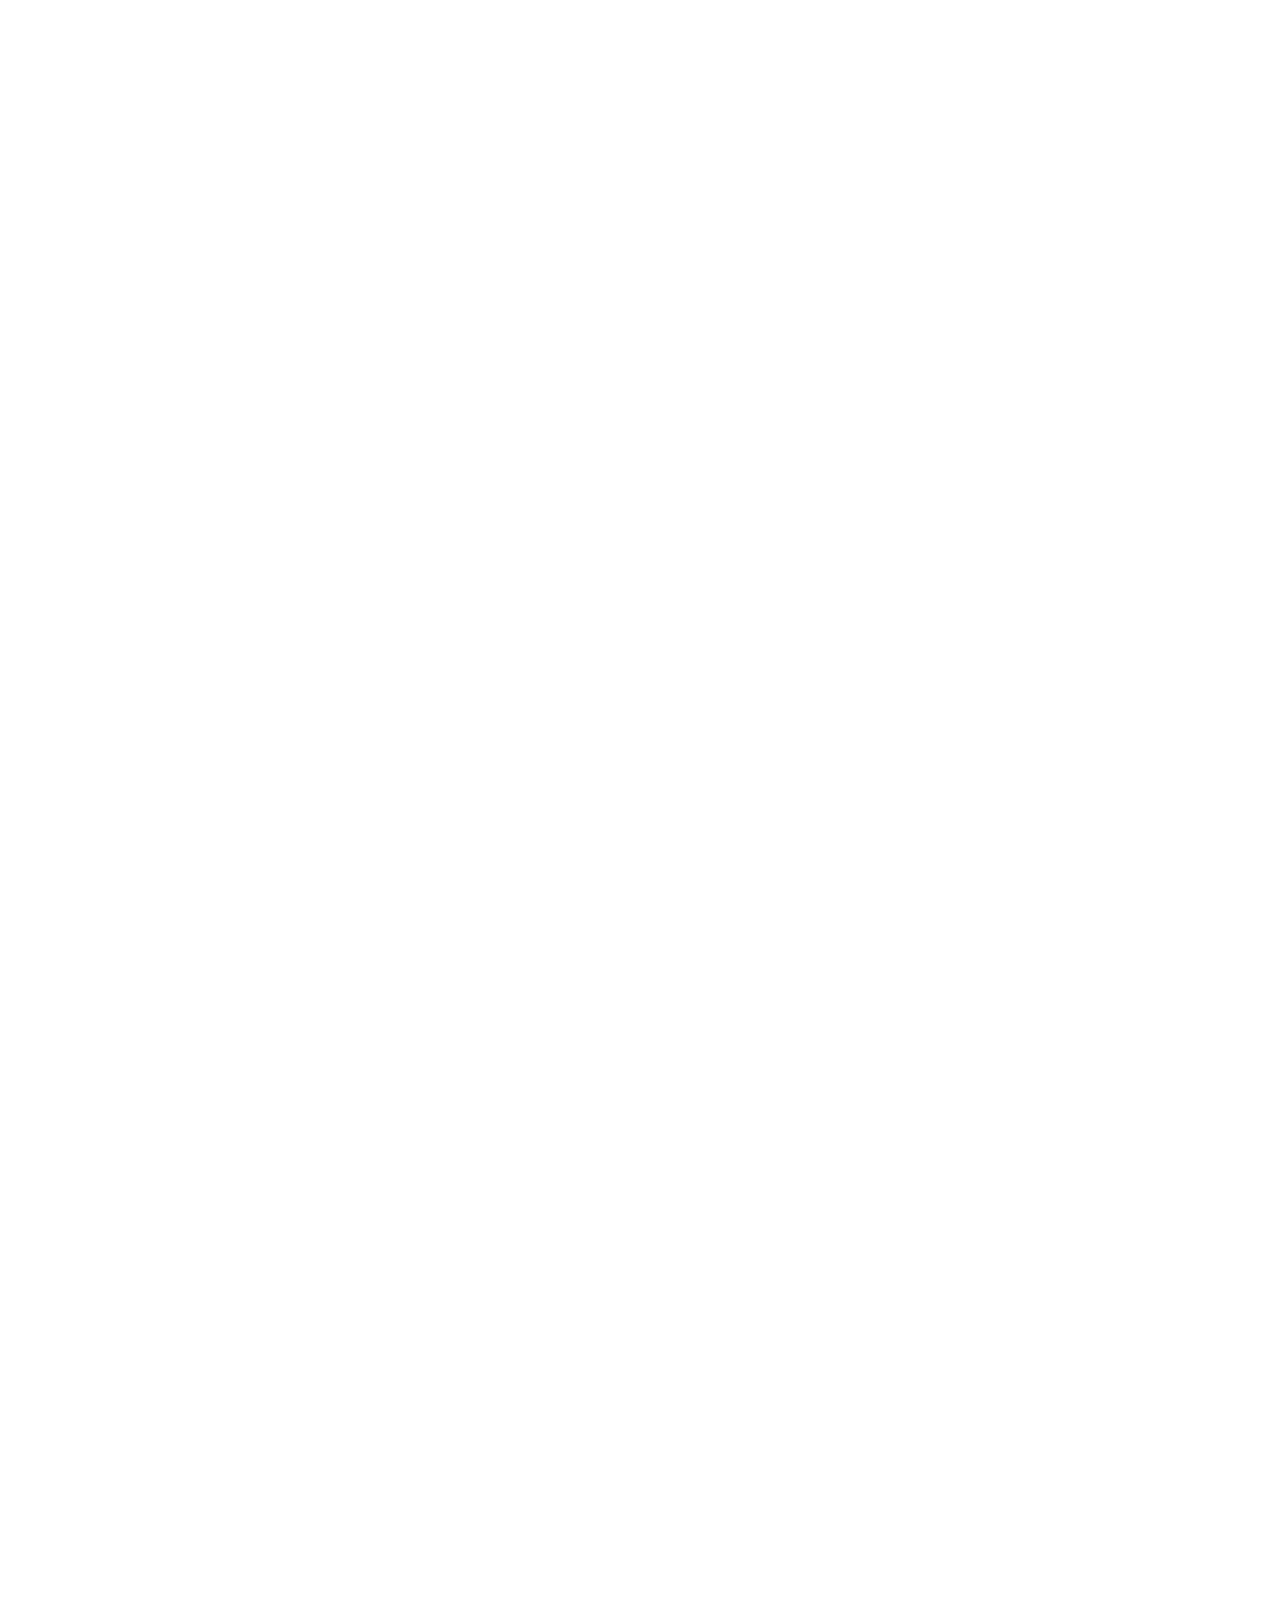
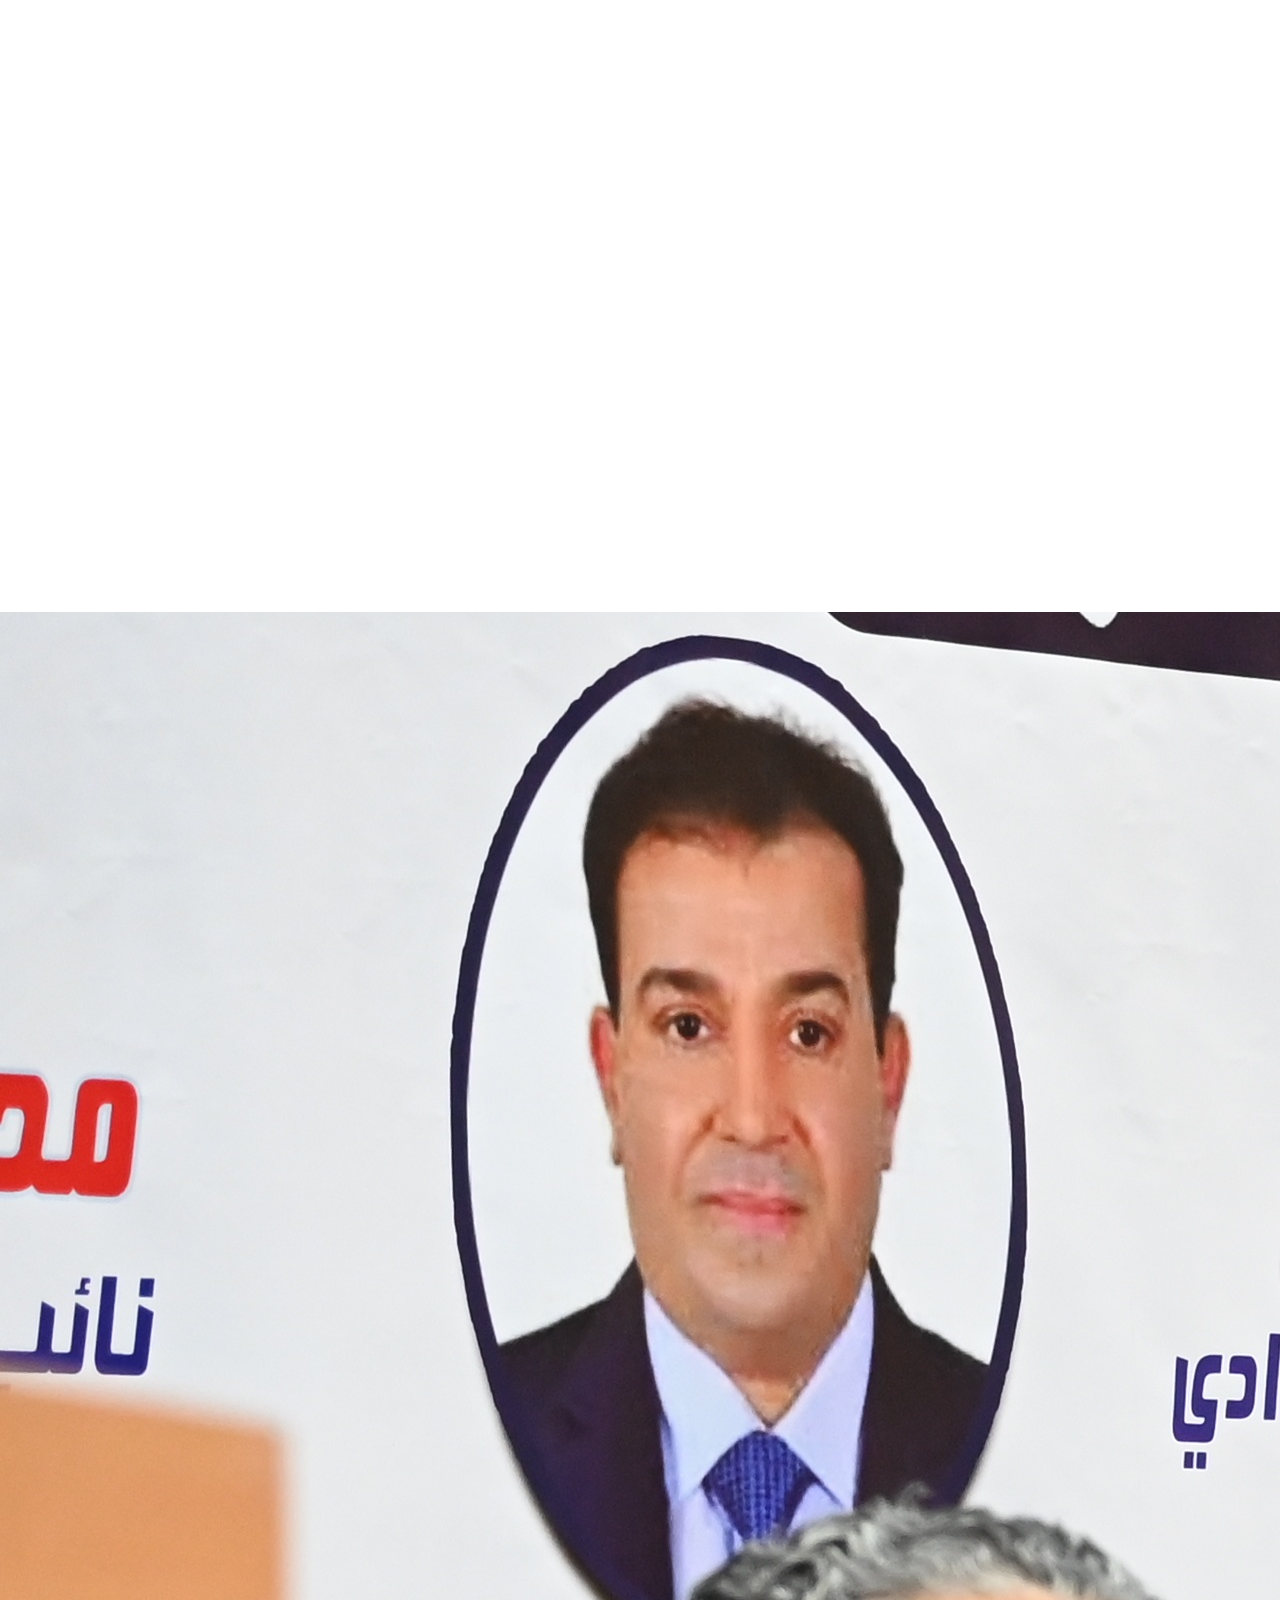
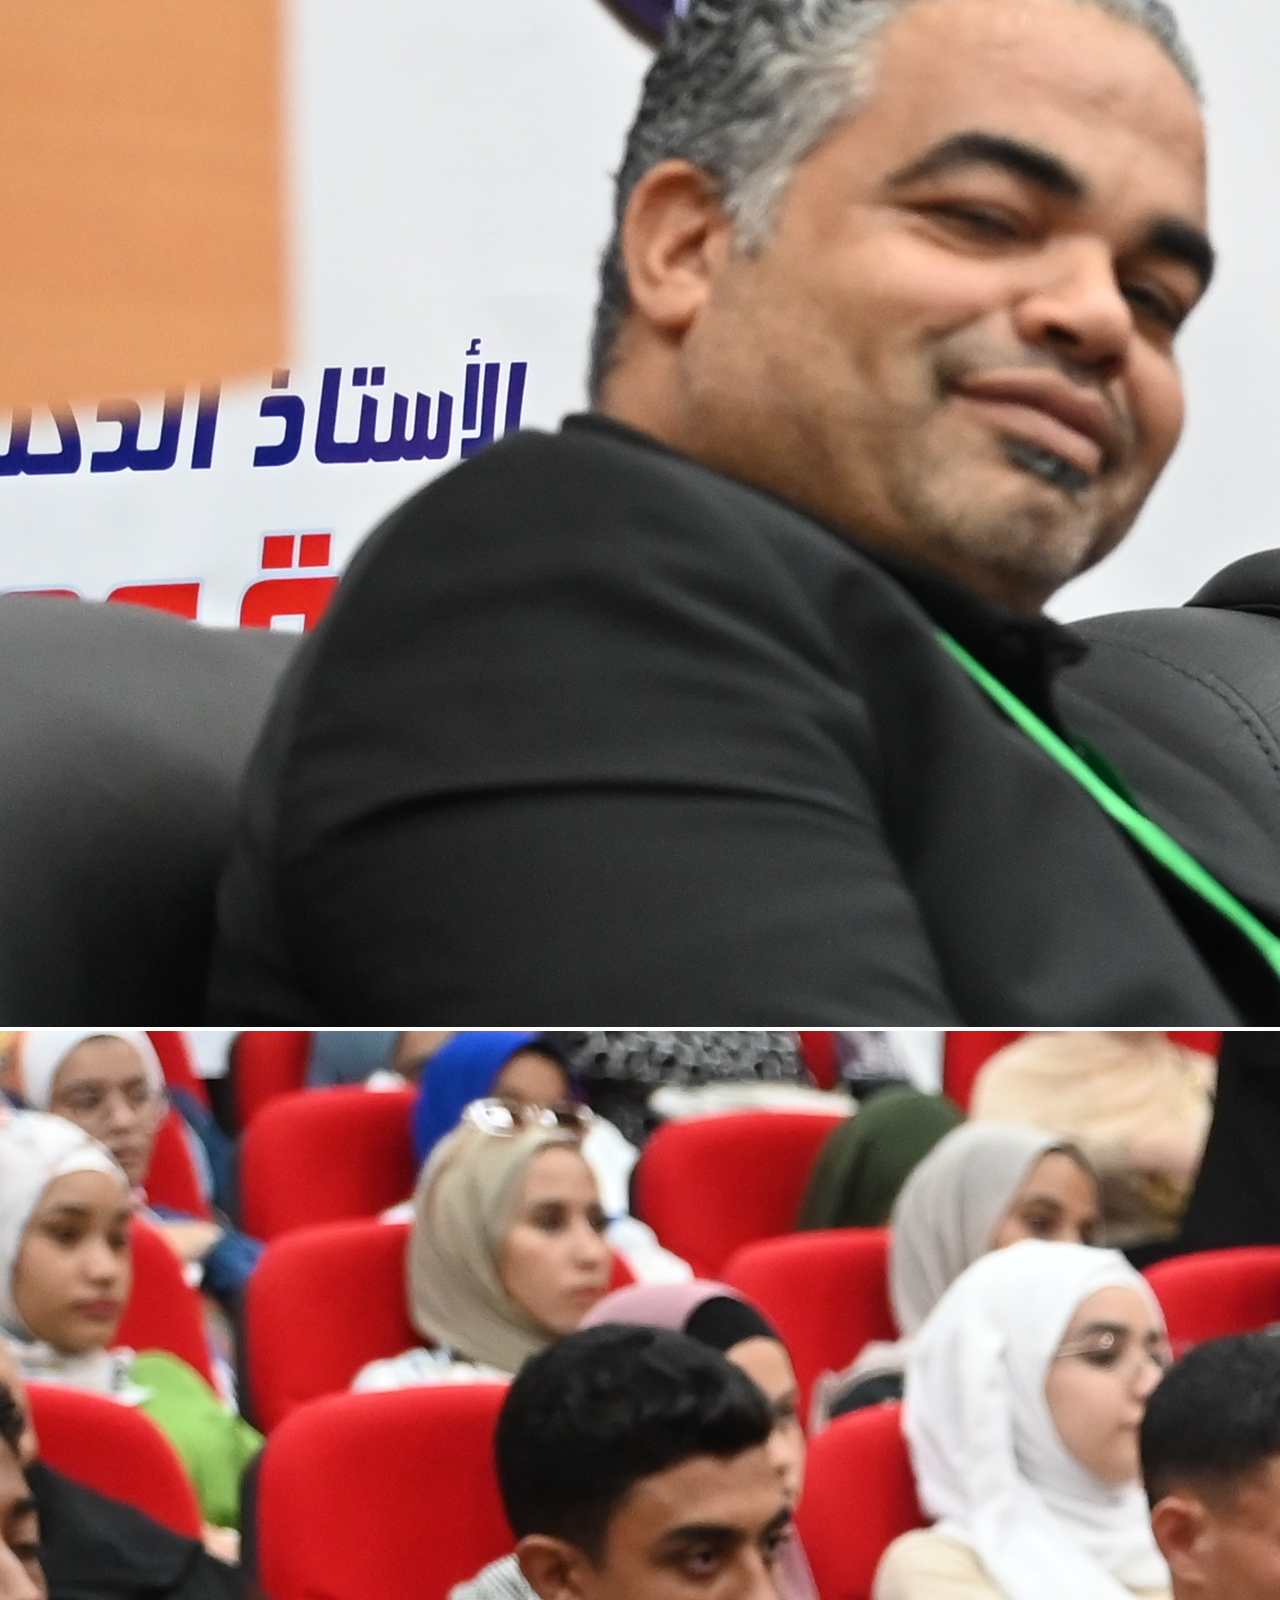
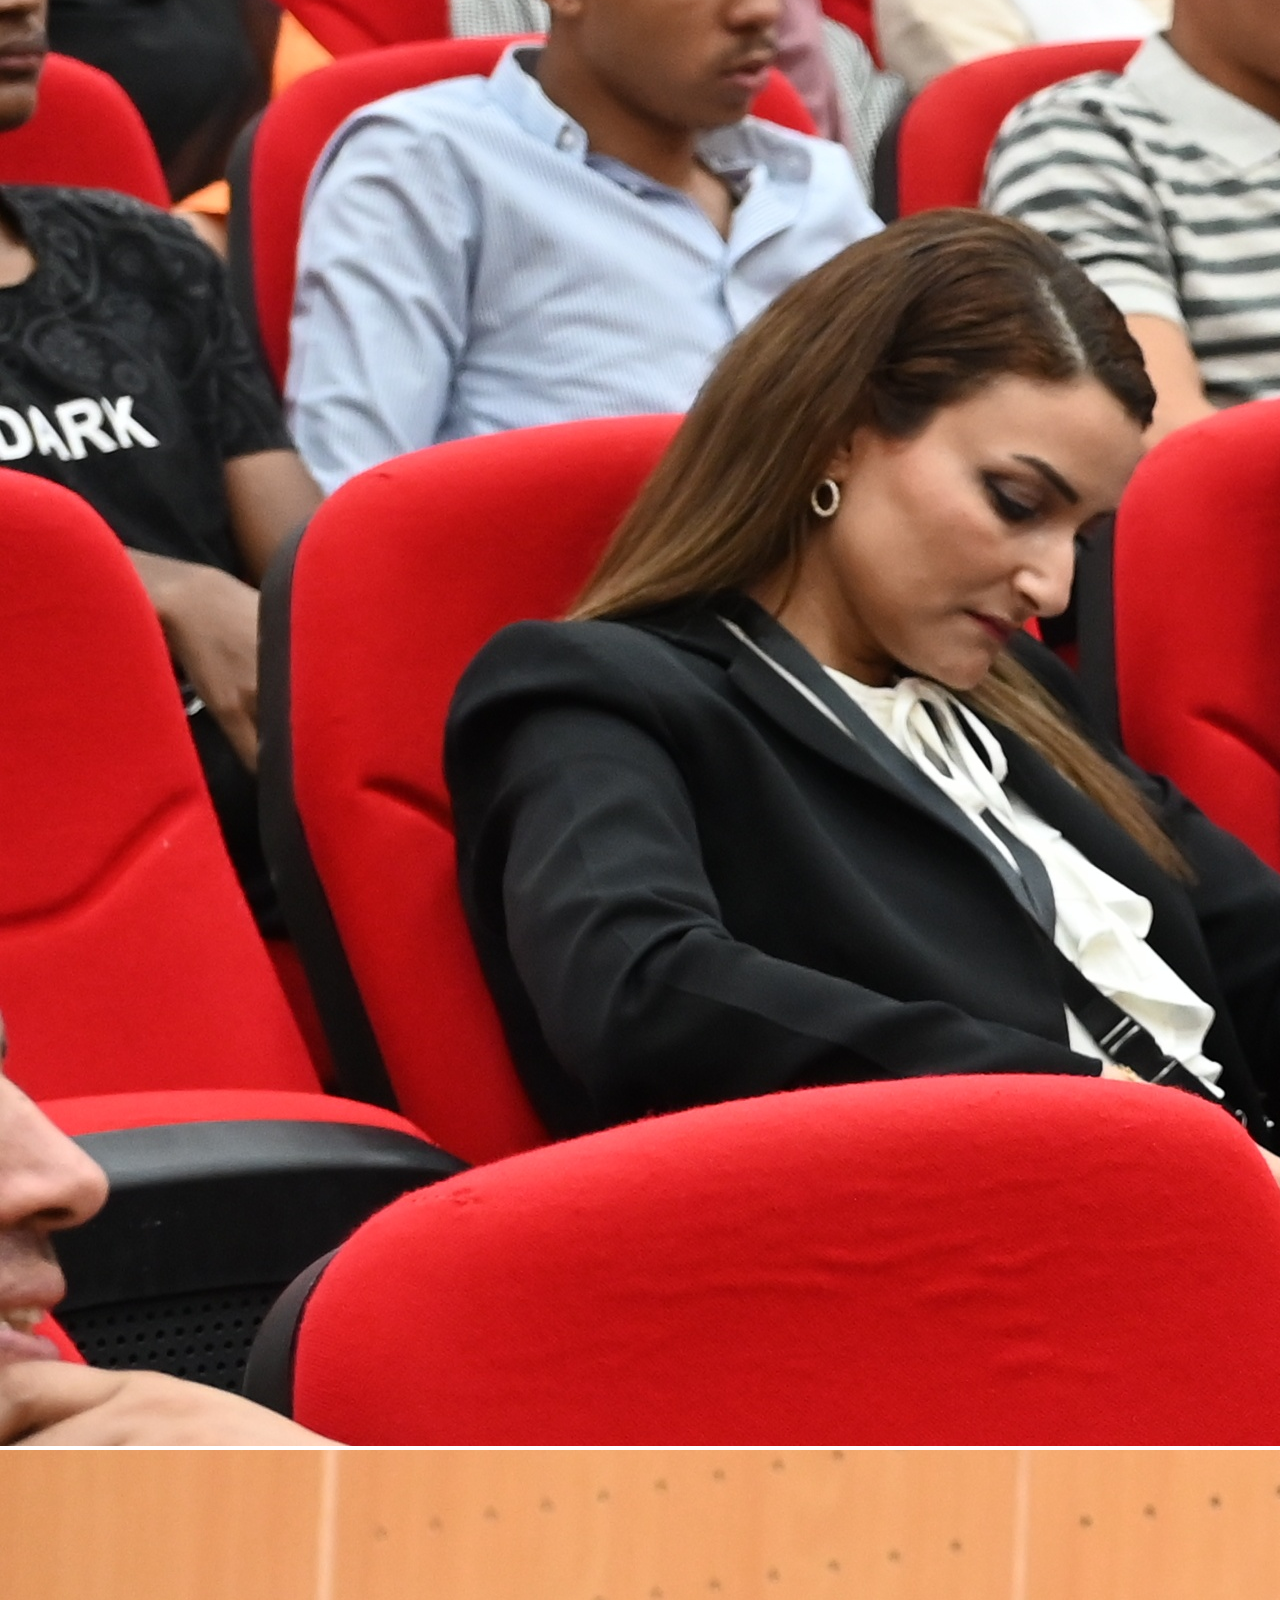
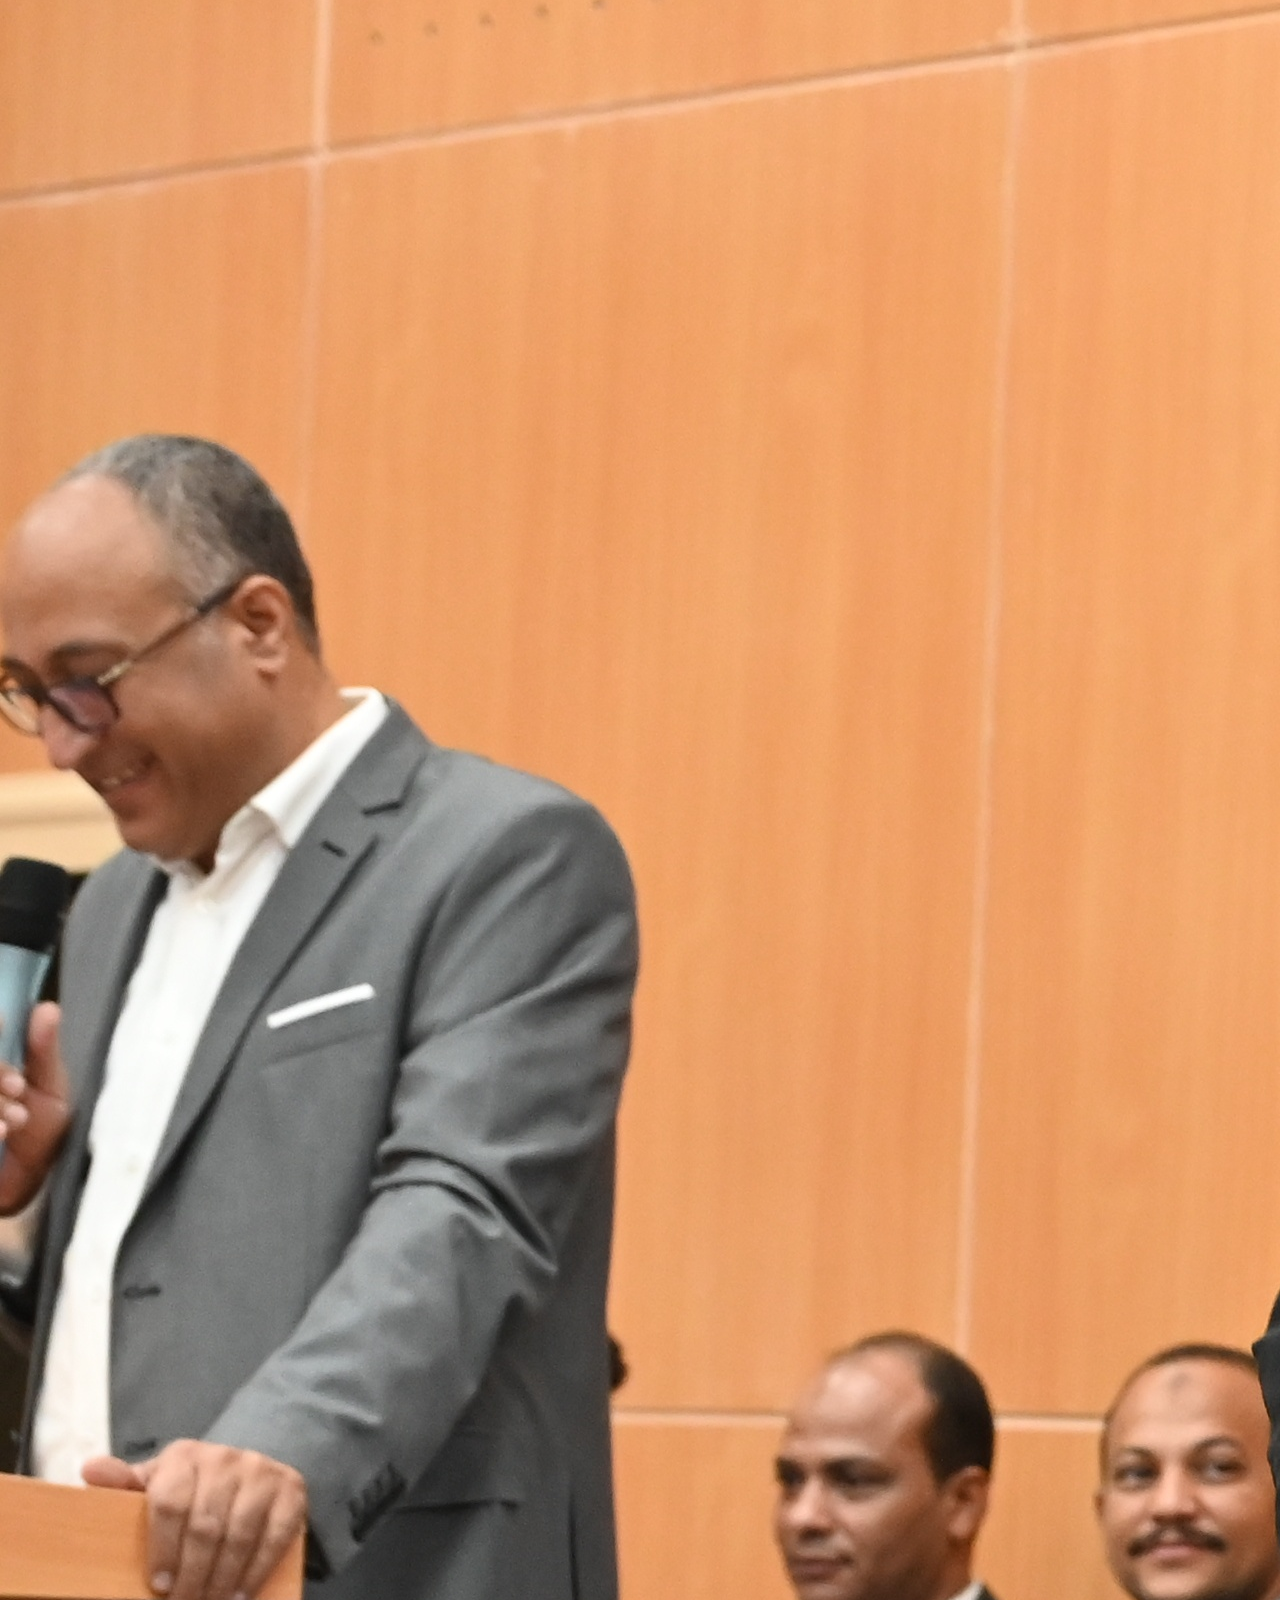
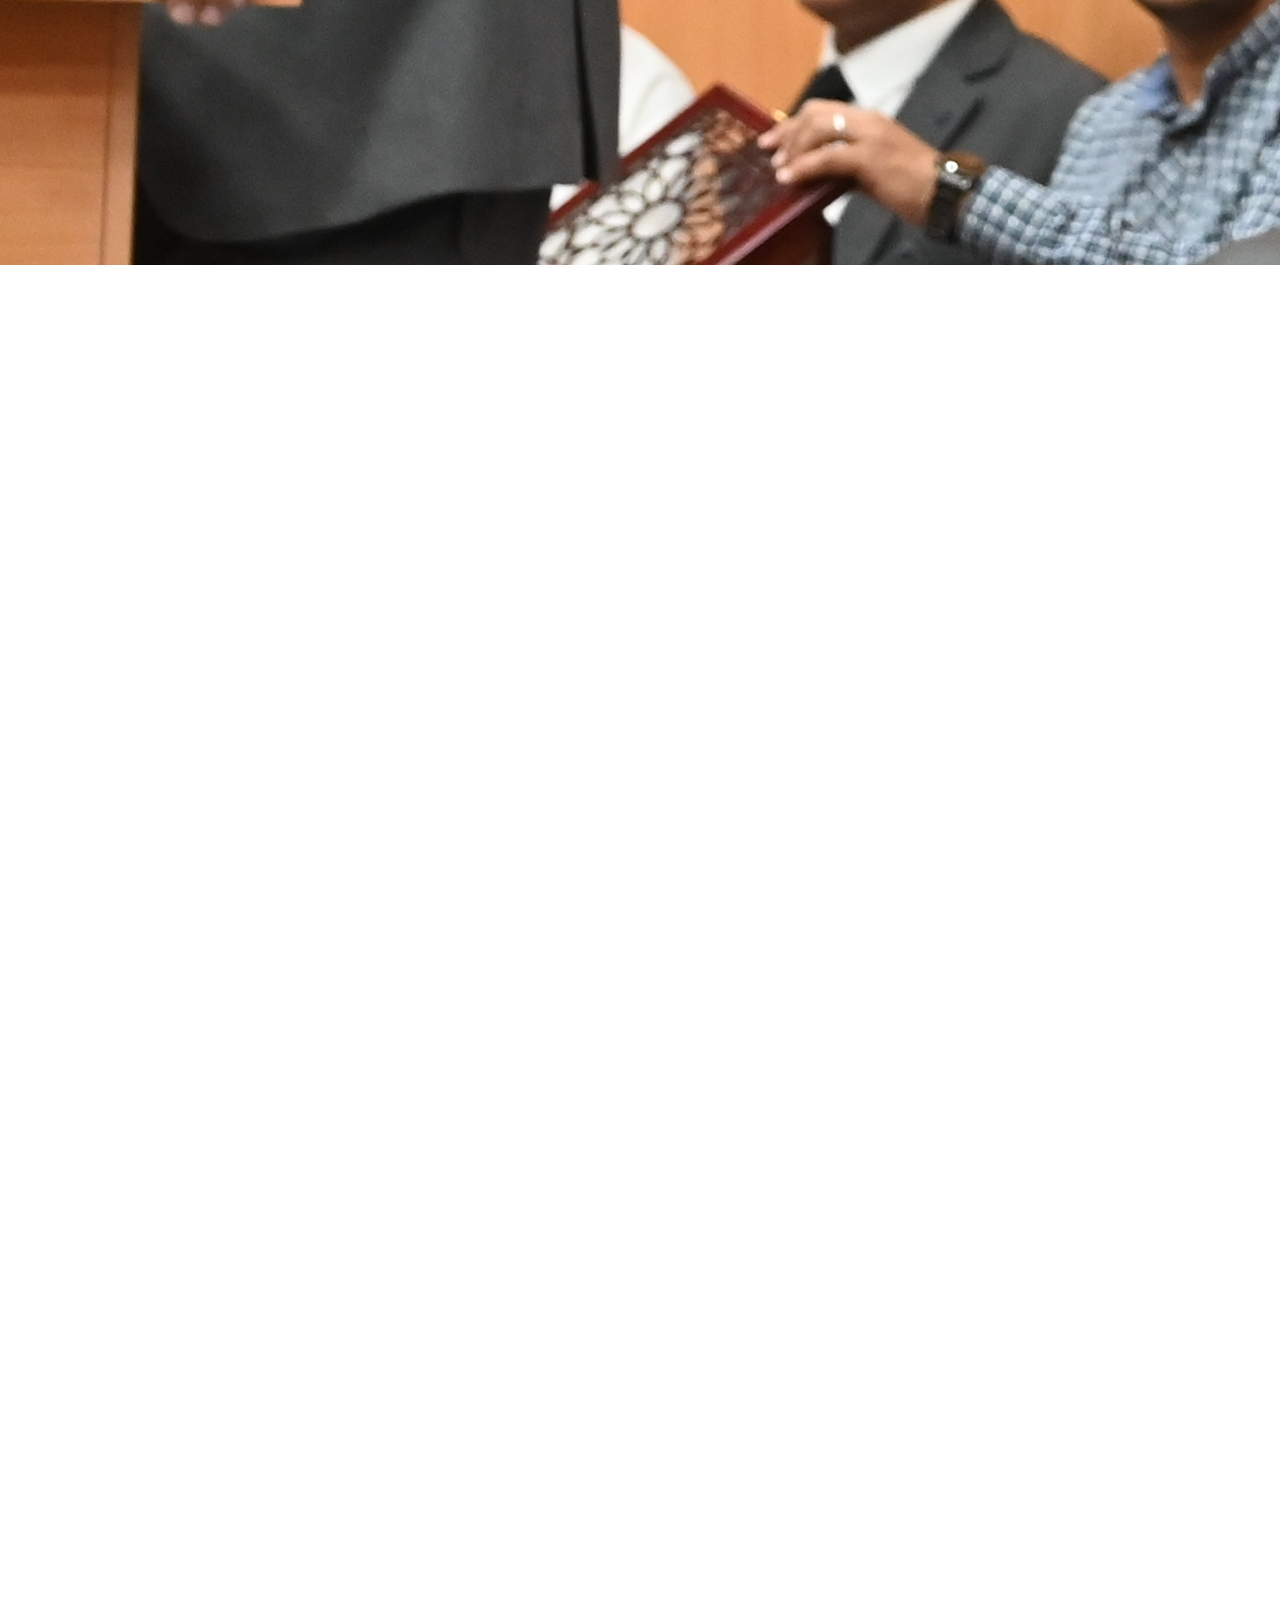
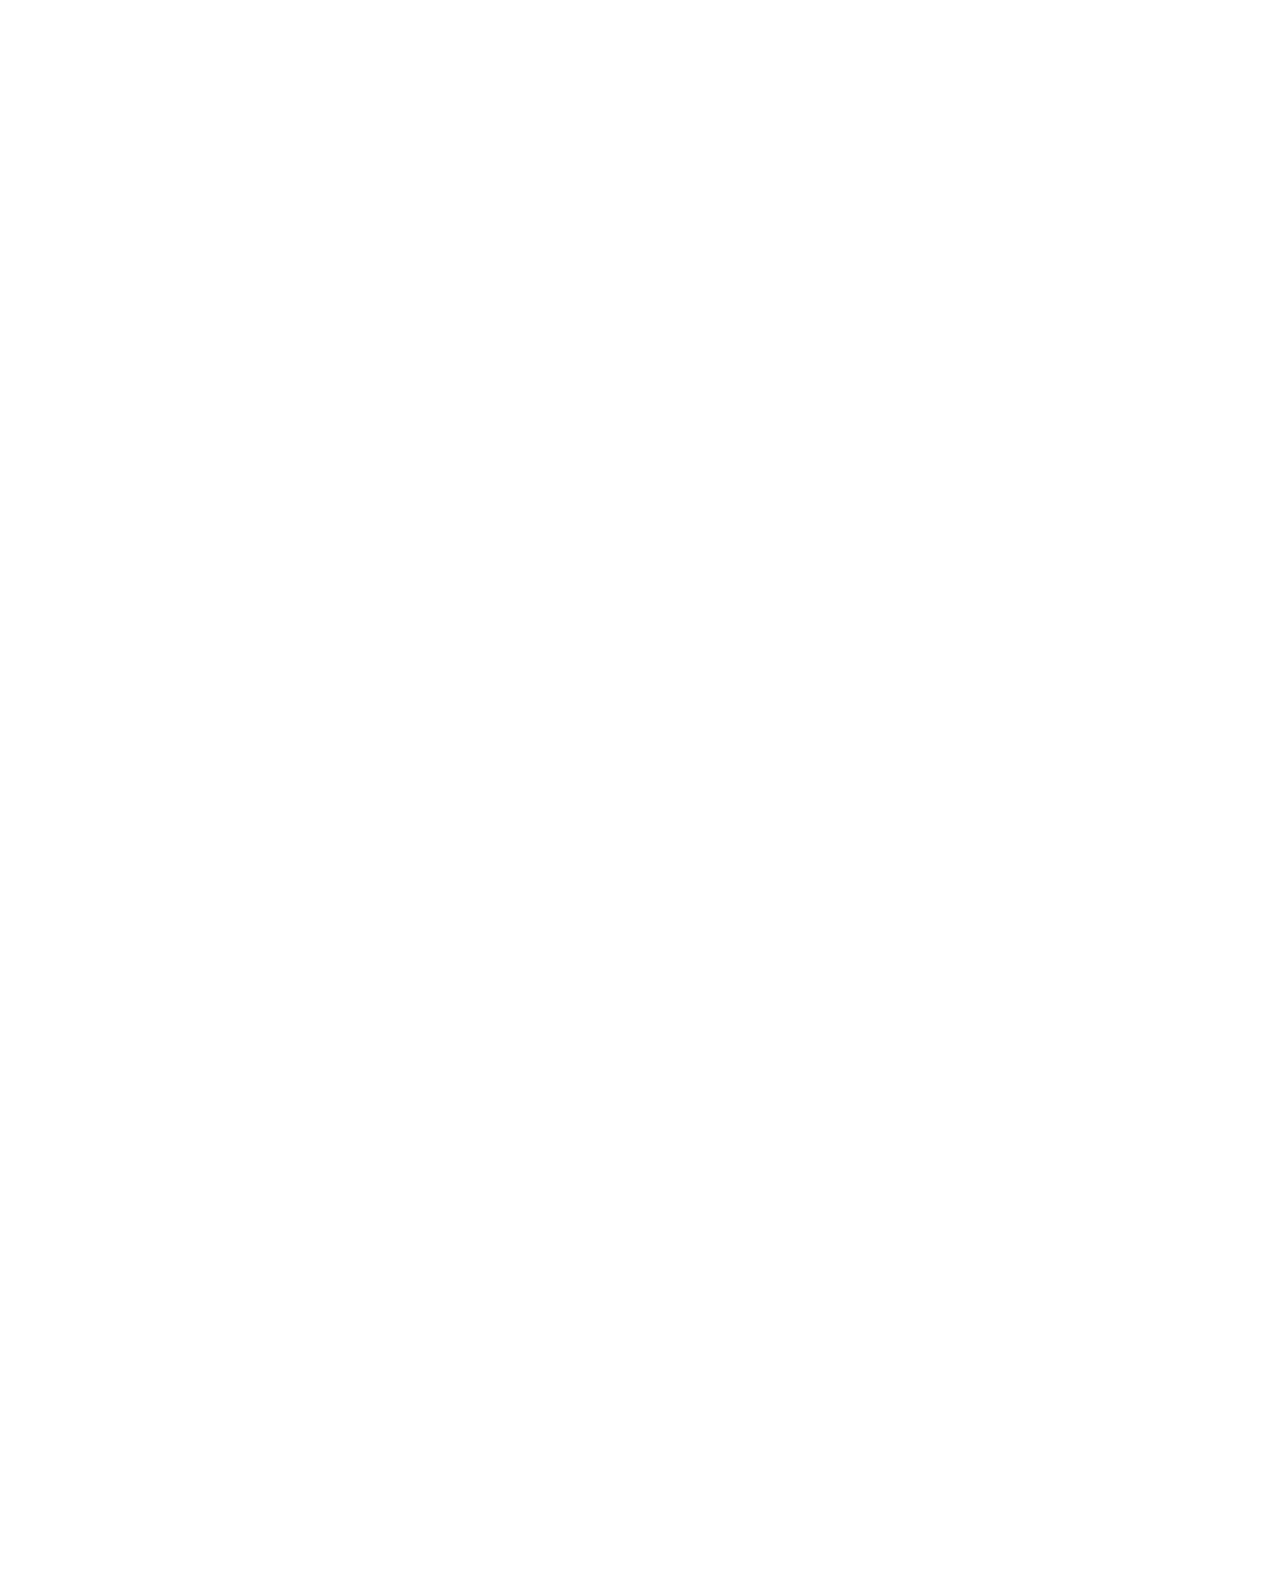
<file: index.html>
<!DOCTYPE html>
<html lang="ar" dir="rtl">
<head>
    <meta charset="UTF-8">
    <!-- <meta name="viewport" content="width=device-width, initial-scale=1.0"> -->
    <link href="https://cdn.jsdelivr.net/npm/bootstrap@5.3.2/dist/css/bootstrap.min.css" rel="stylesheet" integrity="sha384-T3c6CoIi6uLrA9TneNEoa7RxnatzjcDSCmG1MXxSR1GAsXEV/Dwwykc2MPK8M2HN" crossorigin="anonymous">
    <link rel="stylesheet" href="https://cdn.jsdelivr.net/npm/bootstrap-icons@1.11.2/font/bootstrap-icons.min.css">
    <link rel="stylesheet" href="/src/css/index.css">
    <title>Home</title>
</head>
<body>
    <header class="sticky-top">
        <nav>
            <div class="container">
                <div class="row pt-3">
                    <div class="col-md-3 m-auto ms-2">
                        <form class="d-flex">
                            <input class="form-control ms-2" type="search" placeholder="بحث" aria-label="Search">
                            <button class="btn btn-outline-light" type="submit">أبحث</button>
                        </form>
                    </div>
                    <div class="col-md-1">
                        <img class="w-100 w-sm-25" src="/src/img/logos/college-logo.png" alt="لوجو الكلية">
                    </div>
                    <div class="col-md-1">
                        <img class="w-100 w-sm-25" src="/src/img/logos/university-logo.png" alt="لوجو الجامعة">
                    </div>
                </div>
                <div class="row">
                    <div class="col-md-12">
                        <ul class="nav p-0">
                            <li class="nav-item">
                                <a class="nav-link active mx-3 px-4 text-white fs-5 fw-bold" aria-current="page" href="#">الرئيسة</a>
                            </li>
                            <li class="nav-item">
                                <a class="nav-link active mx-3 px-4 text-white fs-5 fw-bold" aria-current="page" href="#">البوم الصور</a>
                            </li>
                            <li class="nav-item">
                                <a class="nav-link active mx-3 px-4 text-white fs-5 fw-bold" aria-current="page" href="#">الاخبار</a>
                            </li>
                            <li class="nav-item">
                                <a class="nav-link active mx-3 px-4 text-white fs-5 fw-bold" aria-current="page" href="#">تواصلوا معنا</a>
                            </li>
                            <li class="nav-item">
                                <a class="nav-link active mx-3 px-4 text-white fs-5 fw-bold" aria-current="page" href="#">الانشطة الطلابية</a>
                            </li>
                        </ul>
                    </div>
                </div>
            </div>
        </nav>
    </header>

    <main>
        <!-- Carousel Slideshow Container -->
        <div id="carouselExampleIndicators" class="carousel slide" data-bs-ride="carousel">
            <div class="carousel-indicators">
                <div data-bs-target="#carouselExampleIndicators" data-bs-slide-to="0" class="active"></div>
                <div data-bs-target="#carouselExampleIndicators" data-bs-slide-to="1"></div>
                <div data-bs-target="#carouselExampleIndicators" data-bs-slide-to="2"></div>
                <div data-bs-target="#carouselExampleIndicators" data-bs-slide-to="3"></div>
                <div data-bs-target="#carouselExampleIndicators" data-bs-slide-to="4"></div>
                <div data-bs-target="#carouselExampleIndicators" data-bs-slide-to="5"></div>
                <div data-bs-target="#carouselExampleIndicators" data-bs-slide-to="6"></div>
            </div>
            <div class="carousel-inner">
                <div class="carousel-item active">
                    <img src="/src/img/slideshow/1.jpg" class="d-block w-100" alt="Slide 1">
                </div>
                <div class="carousel-item">
                    <img src="/src/img/slideshow/2.jpg" class="d-block w-100" alt="Slide 2">
                </div>
                <div class="carousel-item">
                    <img src="/src/img/slideshow/3.jpg" class="d-block w-100" alt="Slide 3">
                </div>
                <div class="carousel-item">
                    <img src="/src/img/slideshow/4.jpg" class="d-block w-100" alt="Slide 4">
                </div>
                <div class="carousel-item">
                    <img src="/src/img/slideshow/5.jpg" class="d-block w-100" alt="Slide 5">
                </div>
                <div class="carousel-item">
                    <img src="/src/img/slideshow/6.jpg" class="d-block w-100" alt="Slide 6">
                </div>
            </div>
            <a class="carousel-control-prev" href="#carouselExampleIndicators" role="button" data-bs-slide="prev">
                <span class="carousel-control-prev-icon" aria-hidden="true"></span>
                <span class="visually-hidden">Previous</span>
            </a>
            <a class="carousel-control-next" href="#carouselExampleIndicators" role="button" data-bs-slide="next">
                <span class="carousel-control-next-icon" aria-hidden="true"></span>
                <span class="visually-hidden">Next</span>
            </a>
        </div>

        <!-- New Container -->
        <div class="row m-auto" style="height: 1000px;">
            <div class="col-md-3 right-navbar">
                <ul class="nav d-block p-0">
                    <li class="nav-item my-2">
                        <a class="nav-link active text-white text-center w-75 m-auto fs-3 fw-bold" aria-current="page" href="#">الرؤية و الرسالة</a>
                    </li>
                    <li class="nav-item my-2">
                        <a class="nav-link active text-white text-center w-75 m-auto fs-3 fw-bold" aria-current="page" href="#">آخر الاخبار</a>
                    </li>
                    <li class="nav-item my-2">
                        <a class="nav-link active text-white text-center w-75 m-auto fs-3 fw-bold" aria-current="page" href="#">الجودة</a>
                    </li>
                    <li class="nav-item my-2">
                        <a class="nav-link active text-white text-center w-75 m-auto fs-3 fw-bold" aria-current="page" href="#">الهيكل التنظيمى</a>
                    </li>
                    <li class="nav-item my-2">
                        <a class="nav-link active text-white text-center w-75 m-auto fs-3 fw-bold" aria-current="page" href="#">اللائحه الرئيسية</a>
                    </li>
                </ul>
            </div>
            <div class="col-md-9">
                <div>
                    <h2 class="text-primary text-center">تعريف الجودة</h2>
                </div>
            </div>
        </div>
    </main>

    <footer>
        <div class="container">
            <div class="row">
                <div class="col-md-12 pb-2 pt-4 text-center text-white">
                    <h2>كلية الحاسبات والذكاء الاصطناعي بالغردقة</h2>
                </div>
            </div>
            <div class="row">
                <div class="col-md-9">
                    <h3 class="text-white mb-5">تواصل معنا</h3>
                    <ul class="nav p-0">
                        <li class="nav-item">
                            <a class="nav-link active p-0 ms-2" aria-current="page" href="#">
                                <svg xmlns="http://www.w3.org/2000/svg" width="35" height="35" fill="white" class="bi bi-facebook" viewBox="0 0 16 16">
                                    <path d="M16 8.049c0-4.446-3.582-8.05-8-8.05C3.58 0-.002 3.603-.002 8.05c0 4.017 2.926 7.347 6.75 7.951v-5.625h-2.03V8.05H6.75V6.275c0-2.017 1.195-3.131 3.022-3.131.876 0 1.791.157 1.791.157v1.98h-1.009c-.993 0-1.303.621-1.303 1.258v1.51h2.218l-.354 2.326H9.25V16c3.824-.604 6.75-3.934 6.75-7.951"/>
                                </svg>
                            </a>
                        </li>
                        <li class="nav-item">
                            <a class="nav-link active p-0 mx-2" aria-current="page" href="#">
                                <svg xmlns="http://www.w3.org/2000/svg" width="35" height="35" fill="white" class="bi bi-instagram" viewBox="0 0 16 16">
                                    <path d="M8 0C5.829 0 5.556.01 4.703.048 3.85.088 3.269.222 2.76.42a3.917 3.917 0 0 0-1.417.923A3.927 3.927 0 0 0 .42 2.76C.222 3.268.087 3.85.048 4.7.01 5.555 0 5.827 0 8.001c0 2.172.01 2.444.048 3.297.04.852.174 1.433.372 1.942.205.526.478.972.923 1.417.444.445.89.719 1.416.923.51.198 1.09.333 1.942.372C5.555 15.99 5.827 16 8 16s2.444-.01 3.298-.048c.851-.04 1.434-.174 1.943-.372a3.916 3.916 0 0 0 1.416-.923c.445-.445.718-.891.923-1.417.197-.509.332-1.09.372-1.942C15.99 10.445 16 10.173 16 8s-.01-2.445-.048-3.299c-.04-.851-.175-1.433-.372-1.941a3.926 3.926 0 0 0-.923-1.417A3.911 3.911 0 0 0 13.24.42c-.51-.198-1.092-.333-1.943-.372C10.443.01 10.172 0 7.998 0h.003zm-.717 1.442h.718c2.136 0 2.389.007 3.232.046.78.035 1.204.166 1.486.275.373.145.64.319.92.599.28.28.453.546.598.92.11.281.24.705.275 1.485.039.843.047 1.096.047 3.231s-.008 2.389-.047 3.232c-.035.78-.166 1.203-.275 1.485a2.47 2.47 0 0 1-.599.919c-.28.28-.546.453-.92.598-.28.11-.704.24-1.485.276-.843.038-1.096.047-3.232.047s-2.39-.009-3.233-.047c-.78-.036-1.203-.166-1.485-.276a2.478 2.478 0 0 1-.92-.598 2.48 2.48 0 0 1-.6-.92c-.109-.281-.24-.705-.275-1.485-.038-.843-.046-1.096-.046-3.233 0-2.136.008-2.388.046-3.231.036-.78.166-1.204.276-1.486.145-.373.319-.64.599-.92.28-.28.546-.453.92-.598.282-.11.705-.24 1.485-.276.738-.034 1.024-.044 2.515-.045v.002zm4.988 1.328a.96.96 0 1 0 0 1.92.96.96 0 0 0 0-1.92zm-4.27 1.122a4.109 4.109 0 1 0 0 8.217 4.109 4.109 0 0 0 0-8.217zm0 1.441a2.667 2.667 0 1 1 0 5.334 2.667 2.667 0 0 1 0-5.334"/>
                                </svg>
                            </a>
                        </li>
                        <li class="nav-item">
                            <a class="nav-link active p-0 mx-2" aria-current="page" href="#">
                                <svg xmlns="http://www.w3.org/2000/svg" width="35" height="35" fill="white" class="bi bi-twitter-x" viewBox="0 0 16 16">
                                    <path d="M12.6.75h2.454l-5.36 6.142L16 15.25h-4.937l-3.867-5.07-4.425 5.07H.316l5.733-6.57L0 .75h5.063l3.495 4.633L12.601.75Zm-.86 13.028h1.36L4.323 2.145H2.865l8.875 11.633Z"/>
                                </svg>
                            </a>
                        </li>
                        <li class="nav-item">
                            <a class="nav-link active p-0 mx-2" aria-current="page" href="#">
                                <svg xmlns="http://www.w3.org/2000/svg" width="35" height="35" fill="white" class="bi bi-whatsapp" viewBox="0 0 16 16">
                                    <path d="M13.601 2.326A7.854 7.854 0 0 0 7.994 0C3.627 0 .068 3.558.064 7.926c0 1.399.366 2.76 1.057 3.965L0 16l4.204-1.102a7.933 7.933 0 0 0 3.79.965h.004c4.368 0 7.926-3.558 7.93-7.93A7.898 7.898 0 0 0 13.6 2.326zM7.994 14.521a6.573 6.573 0 0 1-3.356-.92l-.24-.144-2.494.654.666-2.433-.156-.251a6.56 6.56 0 0 1-1.007-3.505c0-3.626 2.957-6.584 6.591-6.584a6.56 6.56 0 0 1 4.66 1.931 6.557 6.557 0 0 1 1.928 4.66c-.004 3.639-2.961 6.592-6.592 6.592zm3.615-4.934c-.197-.099-1.17-.578-1.353-.646-.182-.065-.315-.099-.445.099-.133.197-.513.646-.627.775-.114.133-.232.148-.43.05-.197-.1-.836-.308-1.592-.985-.59-.525-.985-1.175-1.103-1.372-.114-.198-.011-.304.088-.403.087-.088.197-.232.296-.346.1-.114.133-.198.198-.33.065-.134.034-.248-.015-.347-.05-.099-.445-1.076-.612-1.47-.16-.389-.323-.335-.445-.34-.114-.007-.247-.007-.38-.007a.729.729 0 0 0-.529.247c-.182.198-.691.677-.691 1.654 0 .977.71 1.916.81 2.049.098.133 1.394 2.132 3.383 2.992.47.205.84.326 1.129.418.475.152.904.129 1.246.08.38-.058 1.171-.48 1.338-.943.164-.464.164-.86.114-.943-.049-.084-.182-.133-.38-.232z"/>
                                </svg>
                            </a>
                        </li>
                        <li class="nav-item">
                            <a class="nav-link active p-0 mx-2" aria-current="page" href="#">
                                <svg xmlns="http://www.w3.org/2000/svg" width="35" height="35" fill="white" class="bi bi-envelope" viewBox="0 0 16 16">
                                    <path d="M0 4a2 2 0 0 1 2-2h12a2 2 0 0 1 2 2v8a2 2 0 0 1-2 2H2a2 2 0 0 1-2-2zm2-1a1 1 0 0 0-1 1v.217l7 4.2 7-4.2V4a1 1 0 0 0-1-1zm13 2.383-4.708 2.825L15 11.105zm-.034 6.876-5.64-3.471L8 9.583l-1.326-.795-5.64 3.47A1 1 0 0 0 2 13h12a1 1 0 0 0 .966-.741M1 11.105l4.708-2.897L1 5.383z"/>
                                </svg>
                            </a>
                        </li>
                    </ul>
                    <h3 class="text-white mt-4">الاستبيانات</h3>
                </div>
                <div class="col-md-3">
                    <ul class="nav d-block" dir="ltr">
                        <li class="nav-item">
                            <a class="nav-link active text-white fs-5 fw-bold" aria-current="page" href="#">الرئيسة</a>
                        </li>
                        <li class="nav-item">
                            <a class="nav-link active text-white fs-5 fw-bold" aria-current="page" href="#">البوم الصور</a>
                        </li>
                        <li class="nav-item">
                            <a class="nav-link active text-white fs-5 fw-bold" aria-current="page" href="#">الاخبار</a>
                        </li>
                        <li class="nav-item">
                            <a class="nav-link active text-white fs-5 fw-bold" aria-current="page" href="#">تواصلوا معنا</a>
                        </li>
                        <li class="nav-item">
                            <a class="nav-link active text-white fs-5 fw-bold" aria-current="page" href="#">الانشطة الطلابية</a>
                        </li>
                    </ul>
                </div>
            </div>
            <div class="row">
                <div class="col-md-12">
                    <p class="text-center text-white">كلية الحاسبات والذكاء الاصطناعي | كل الحقوق محفوظة © ٢٠٢٣</p>
                </div>
            </div>
        </div>
        <div class="bottom-bar">
            <div class="middle-bottom-bar"></div>
        </div>
    </footer>
    
    <script src="https://cdn.jsdelivr.net/npm/bootstrap@5.3.2/dist/js/bootstrap.bundle.min.js" integrity="sha384-C6RzsynM9kWDrMNeT87bh95OGNyZPhcTNXj1NW7RuBCsyN/o0jlpcV8Qyq46cDfL" crossorigin="anonymous"></script>
</body>
</html>
</file>
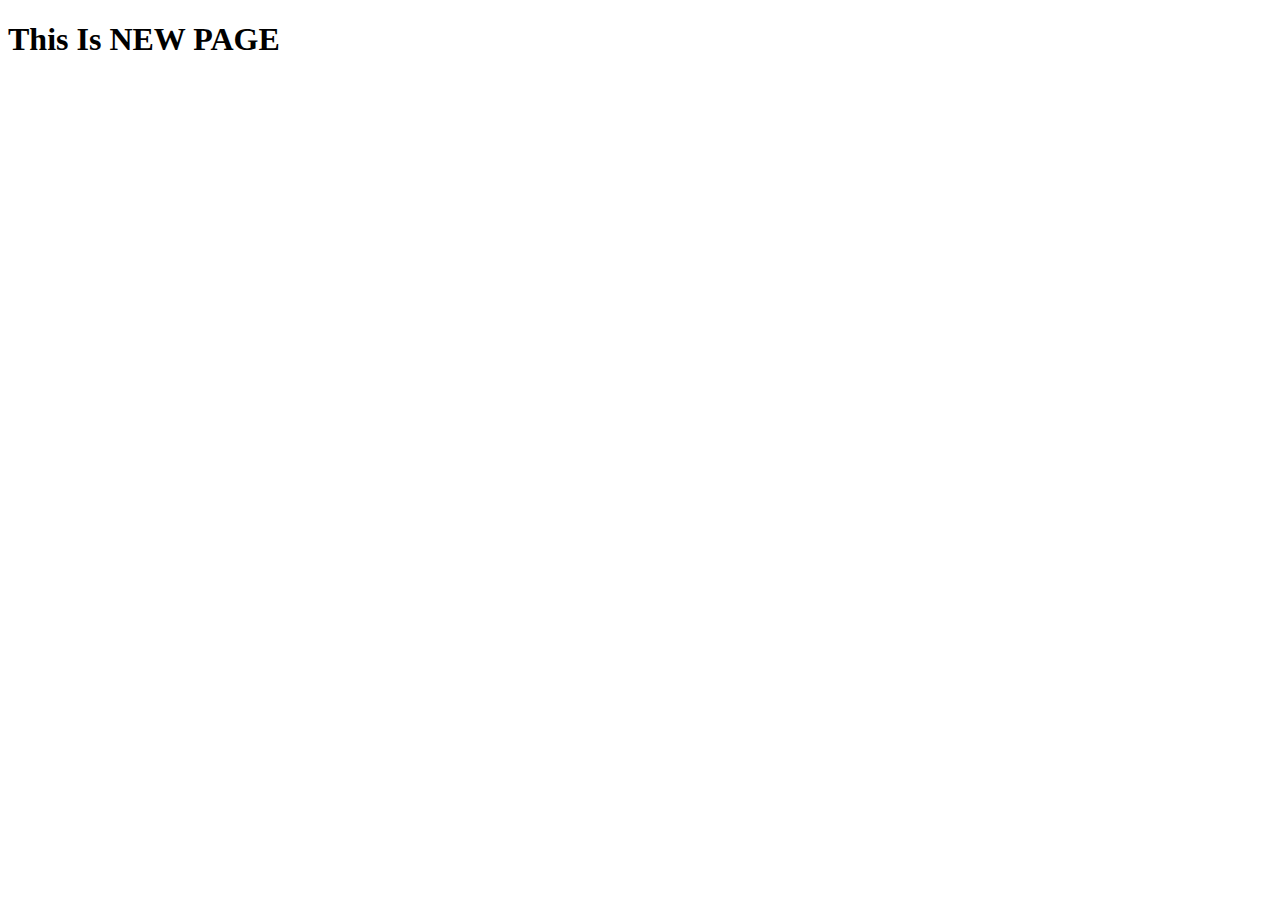
<file: new.html>
<!DOCTYPE html>
<html lang="en">
<head>
    <meta charset="UTF-8">
    <meta name="viewport" content="width=device-width, initial-scale=1.0">
    <title>new page</title>
</head>
<body>
    <h1>This Is NEW PAGE</h1>
</body>
</html>
</file>
<file: src/css/index.css>
nav {
    background-color: #4B75BE;
}
</file>
